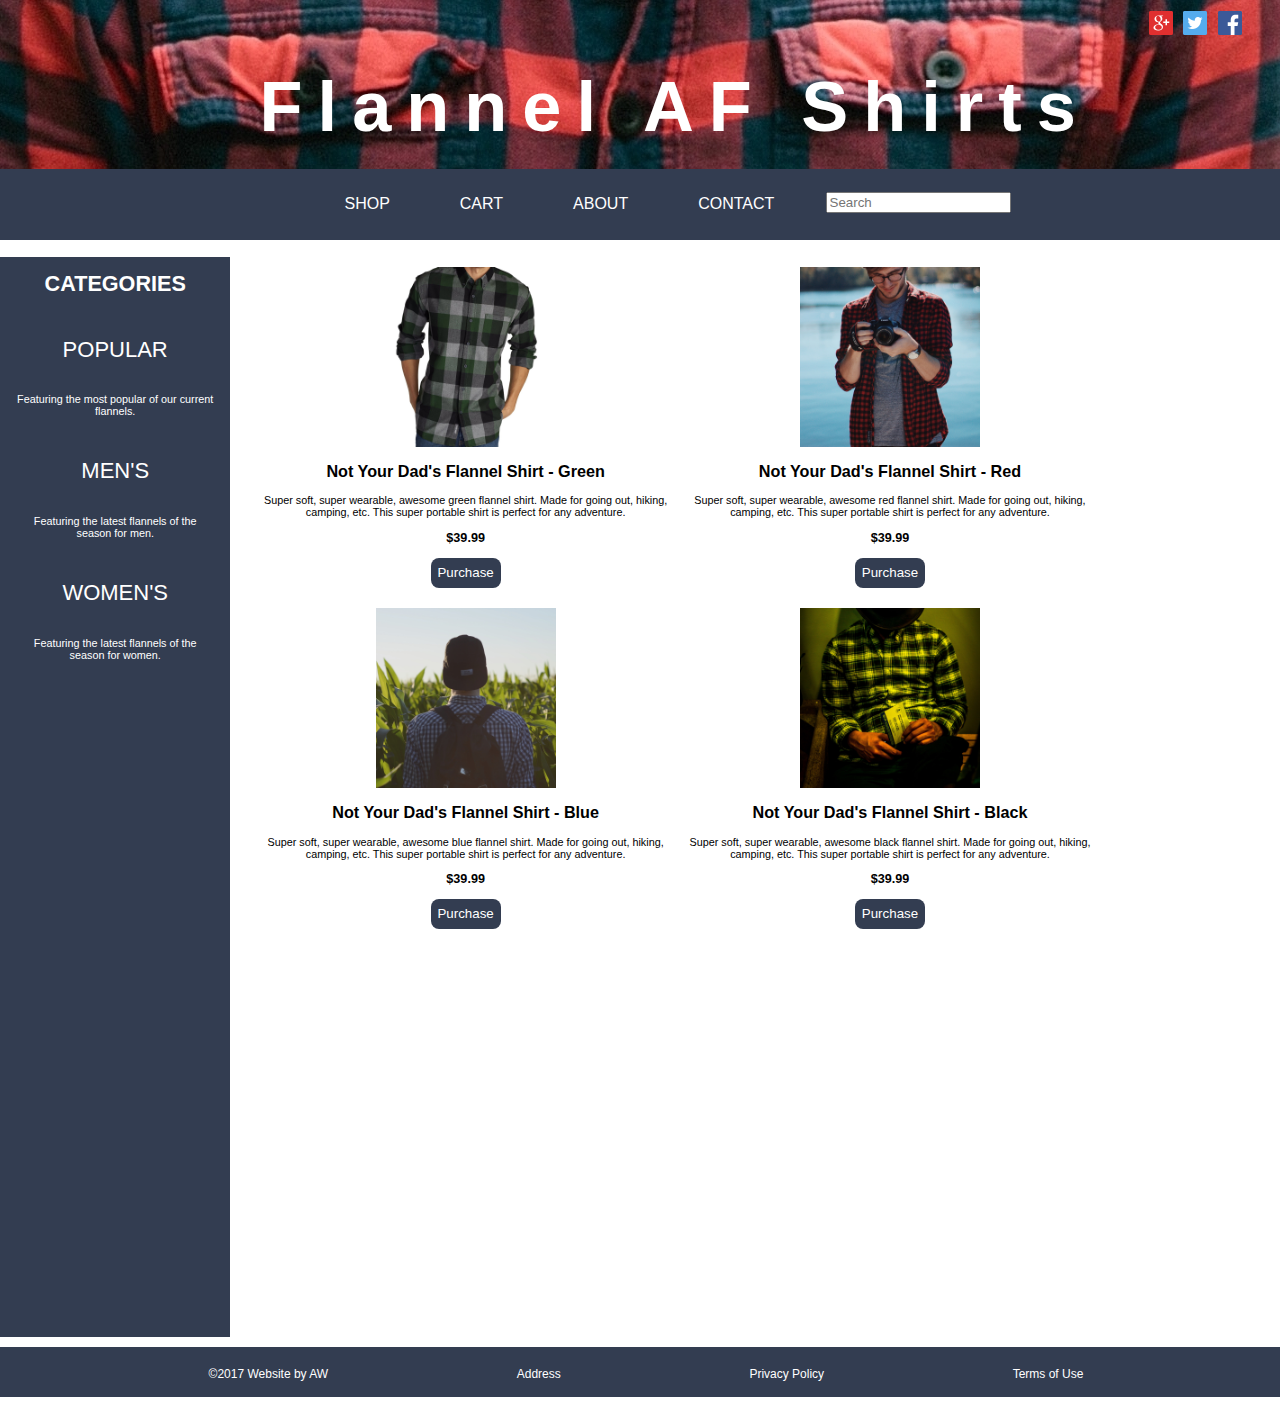
<file: project1/mens.html>
<!DOCTYPE html>
<html>
	<head>
		<title>Project 1</title>
		<link rel="stylesheet" type="text/css" href="project1.css">
	</head>
	<body>
		<header>
			<!-- Login Menu -->
			<nav id="utilityMenu">
				<ul>
					<li><a href="#"><img src="./img/facebook_24.png"></a></li>
					<li><a href="#"><img src="./img/twitter_24.png"></a></li>
					<li><a href="#"><img src="./img/google_plus_24.png"></a></li>
					
				</ul>
			</nav>
			<!-- Nav Menu -->
			<h1 class="headerTitle">Flannel AF Shirts</h1>
				<nav class="navbar">
					<ul>
						<li><a href="#">Shop</a></li>
						<li><a href="#">Cart</a></li>
						<li><a href="#">About</a></li>
						<li><a href="#">Contact</a></li>
						<li class="searchBar"><input type="text" name="search" placeholder="Search"></li>
					</ul>
				</nav>
		</header>
			<!-- Sidebar -->
		<div id="main_content">
			<div id="sidebar">
				<h1 id="categories_title">Categories</h1>
				<ul>
				<li><a href="project1.html">Popular</a>
				<p>Featuring the most popular of our current flannels.</p></li>
				<li><a href="mens.html">Men's</a>
				<p>Featuring the latest flannels of the season for men.	
				</p></li>
				<li><a href="womens.html">Women's</a>
				<p>Featuring the latest flannels of the season for women. </p></li>
				</ul>
			</div>
			<!-- Main Text -->
			<div id="main">
			<!-- Items -->
				<div class="panel">
					<img src="./img/greenmens.jpg" class="item" >
					<h2>Not Your Dad's Flannel Shirt - Green</h2>
					<p>Super soft, super wearable, awesome green flannel shirt. Made for going out, hiking, camping, etc. This super portable shirt is perfect for any adventure.</p>
					<h3> $39.99 </h3>
					<button>Purchase</button>
				</div>
				<div class="panel">
					<img src="./img/redmens.jpg" class="item" >
					<h2>Not Your Dad's Flannel Shirt - Red</h2>
					<p>Super soft, super wearable, awesome red flannel shirt. Made for going out, hiking, camping, etc. This super portable shirt is perfect for any adventure.</p>
					<h3> $39.99 </h3>
					<button>Purchase</button>
				</div>
				<div class="panel">
					<img src="./img/bluemens.jpg" class="item" >
					<h2>Not Your Dad's Flannel Shirt - Blue</h2>
					<p>Super soft, super wearable, awesome blue flannel shirt. Made for going out, hiking, camping, etc. This super portable shirt is perfect for any adventure.</p>
					<h3> $39.99 </h3>
					<button>Purchase</button>
				</div>
				<div class="panel">
					<img src="./img/blackmens.jpg" class="item" >
					<h2>Not Your Dad's Flannel Shirt - Black</h2>
					<p>Super soft, super wearable, awesome black flannel shirt. Made for going out, hiking, camping, etc. This super portable shirt is perfect for any adventure.</p>
					<h3> $39.99 </h3>
					<button>Purchase</button>
				</div>
			</div>
		</div>
		<footer>
			<!-- legal -->
			
			<ul id="menuFooter">
				<li><span>&copy;2017</span> Website by AW</li>
				<li><a href="#">Address</a></li>
				<li><a href="#">Privacy Policy</a></li>
				<li><a href="#">Terms of Use</a></li>
				
			</ul>
		</footer>
	</body>
</html>
</file>
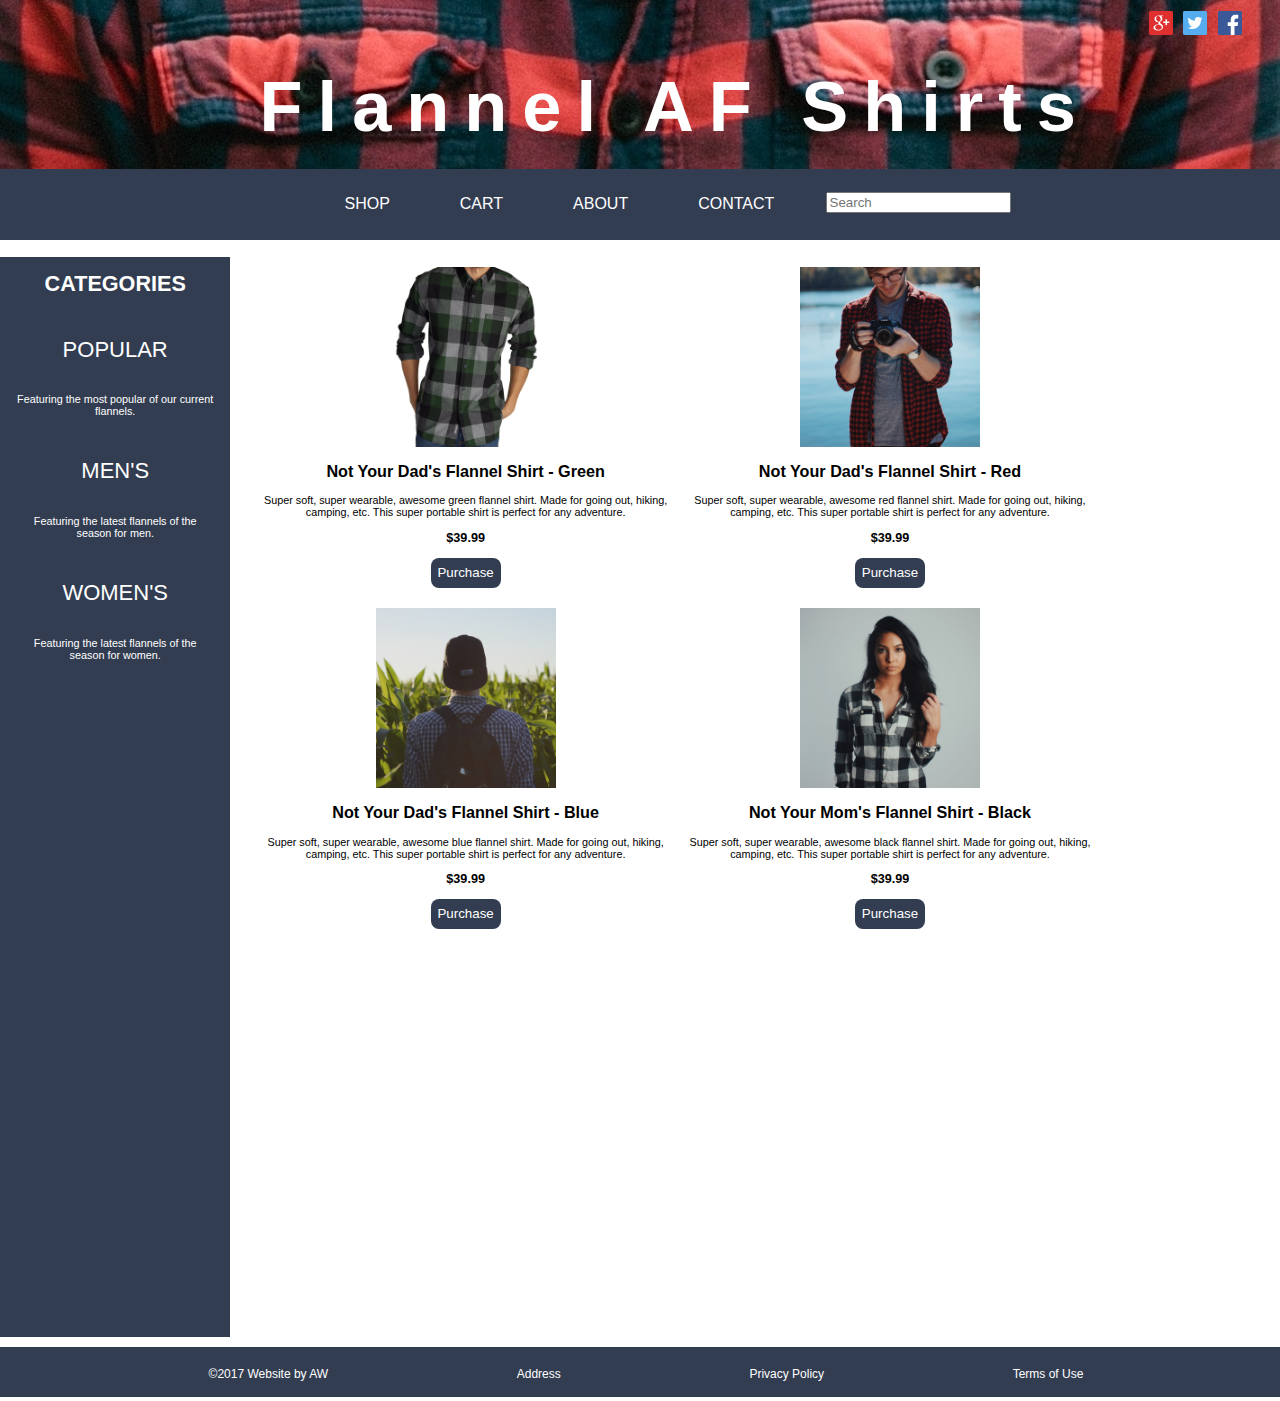
<file: project1/project1.html>
<!DOCTYPE html>

<html>
	<head>
		<title>Project 1</title>
		<link rel="stylesheet" type="text/css" href="project1.css">
	</head>
	<body>
		<header>
			<!-- Login Menu -->
			<nav id="utilityMenu">
				<ul>
					<li><a href="#"><img src="./img/facebook_24.png"></a></li>
					<li><a href="#"><img src="./img/twitter_24.png"></a></li>
					<li><a href="#"><img src="./img/google_plus_24.png"></a></li>
					
				</ul>
			</nav>
			<!-- Nav Menu -->
			<h1 class="headerTitle">Flannel AF Shirts</h1>
				<nav class="navbar">
					<ul>
						<li><a href="#">Shop</a></li>
						<li><a href="#">Cart</a></li>
						<li><a href="#">About</a></li>
						<li><a href="#">Contact</a></li>
						<li class="searchBar"><input type="text" name="search" placeholder="Search"></li>
					</ul>
				</nav>
		</header>
			<!-- Sidebar -->
			<!-- Other things to do: clean up the search bar, maybe put border boxes around panels, use js to dynamically populate the items instead of html and make a cart that works-->
		<div id="main_content">
			<div id="sidebar">
				<h1 id="categories_title">Categories</h1>
				<ul>
				<li><a href="project1.html">Popular</a>
				<p>Featuring the most popular of our current flannels.</p></li>
				<li><a href="mens.html">Men's</a>
				<p>Featuring the latest flannels of the season for men.	
				</p></li>
				<li><a href="womens.html">Women's</a>
				<p>Featuring the latest flannels of the season for women. </p></li>
				</ul>
			</div>
			<!-- Main Text -->
			<div id="main">
			<!-- Items -->
				<div class="panel">
					<img src="./img/greenmens.jpg" class="item" >
					<h2>Not Your Dad's Flannel Shirt - Green</h2>
					<p>Super soft, super wearable, awesome green flannel shirt. Made for going out, hiking, camping, etc. This super portable shirt is perfect for any adventure.</p>
					<h3> $39.99 </h3>
					<button>Purchase</button>
				</div>
				<div class="panel">
					<img src="./img/redmens.jpg" class="item" >
					<h2>Not Your Dad's Flannel Shirt - Red</h2>
					<p>Super soft, super wearable, awesome red flannel shirt. Made for going out, hiking, camping, etc. This super portable shirt is perfect for any adventure.</p>
					<h3> $39.99 </h3>
					<button>Purchase</button>
				</div>
				<div class="panel">
					<img src="./img/bluemens.jpg" class="item" >
					<h2>Not Your Dad's Flannel Shirt - Blue</h2>
					<p>Super soft, super wearable, awesome blue flannel shirt. Made for going out, hiking, camping, etc. This super portable shirt is perfect for any adventure.</p>
					<h3> $39.99 </h3>
					<button>Purchase</button>
				</div>
				<div class="panel">
					<img src="./img/blackwomens.jpg" class="item" >
					<h2>Not Your Mom's Flannel Shirt - Black</h2>
					<p>Super soft, super wearable, awesome black flannel shirt. Made for going out, hiking, camping, etc. This super portable shirt is perfect for any adventure.</p>
					<h3> $39.99 </h3>
					<button>Purchase</button>
				</div>
			</div>
		</div>
		<footer>
			<!-- legal -->
			
			<ul id="menuFooter">
				<li><span>&copy;2017</span> Website by AW</li>
				<li><a href="#">Address</a></li>
				<li><a href="#">Privacy Policy</a></li>
				<li><a href="#">Terms of Use</a></li>
				
			</ul>
		</footer>
	</body>
</html>
</file>
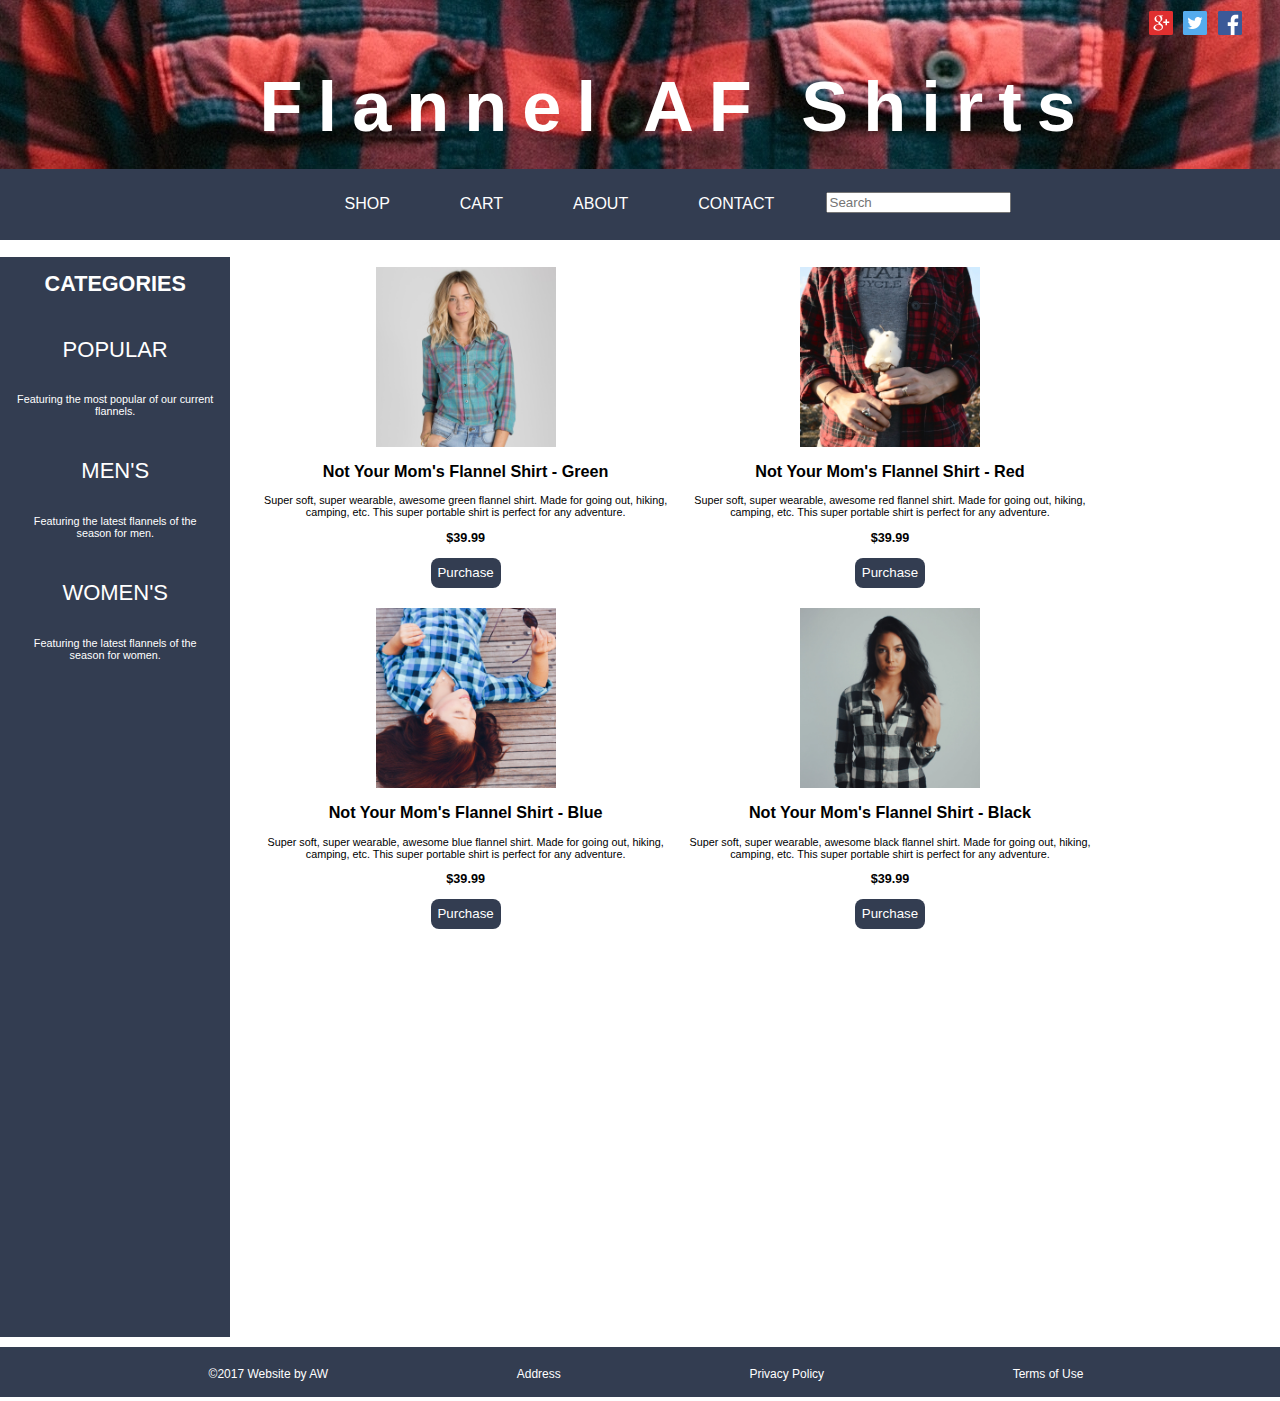
<file: project1/womens.html>
<!DOCTYPE html>
<html>
	<head>
		<title>Project 1</title>
		<link rel="stylesheet" type="text/css" href="project1.css">
	</head>
	<body>
		<header>
			<!-- Login Menu -->
			<nav id="utilityMenu">
				<ul>
					<li><a href="#"><img src="./img/facebook_24.png"></a></li>
					<li><a href="#"><img src="./img/twitter_24.png"></a></li>
					<li><a href="#"><img src="./img/google_plus_24.png"></a></li>
					
				</ul>
			</nav>
			<!-- Nav Menu -->
			<h1 class="headerTitle">Flannel AF Shirts</h1>
				<nav class="navbar">
					<ul>
						<li><a href="#">Shop</a></li>
						<li><a href="#">Cart</a></li>
						<li><a href="#">About</a></li>
						<li><a href="#">Contact</a></li>
						<li class="searchBar"><input type="text" name="search" placeholder="Search"></li>
					</ul>
				</nav>
		</header>
			<!-- Sidebar -->
		<div id="main_content">
			<div id="sidebar">
				<h1 id="categories_title">Categories</h1>
				<ul>
				<li><a href="project1.html">Popular</a>
				<p>Featuring the most popular of our current flannels.</p></li>
				<li><a href="mens.html">Men's</a>
				<p>Featuring the latest flannels of the season for men.	
				</p></li>
				<li><a href="womens.html">Women's</a>
				<p>Featuring the latest flannels of the season for women. </p></li>
				</ul>
			</div>
			<!-- Main Text -->
			<div id="main">
			<!-- Items -->
				<div class="panel">
					<img src="./img/greenwomens.jpg" class="item" >
					<h2>Not Your Mom's Flannel Shirt - Green</h2>
					<p>Super soft, super wearable, awesome green flannel shirt. Made for going out, hiking, camping, etc. This super portable shirt is perfect for any adventure.</p>
					<h3> $39.99 </h3>
					<button>Purchase</button>
				</div>
				<div class="panel">
					<img src="./img/redwomens.jpg" class="item" >
					<h2>Not Your Mom's Flannel Shirt - Red</h2>
					<p>Super soft, super wearable, awesome red flannel shirt. Made for going out, hiking, camping, etc. This super portable shirt is perfect for any adventure.</p>
					<h3> $39.99 </h3>
					<button>Purchase</button>
				</div>
				<div class="panel">
					<img src="./img/bluewomens.jpg" class="item" >
					<h2>Not Your Mom's Flannel Shirt - Blue</h2>
					<p>Super soft, super wearable, awesome blue flannel shirt. Made for going out, hiking, camping, etc. This super portable shirt is perfect for any adventure.</p>
					<h3> $39.99 </h3>
					<button>Purchase</button>
				</div>
				<div class="panel">
					<img src="./img/blackwomens.jpg" class="item" >
					<h2>Not Your Mom's Flannel Shirt - Black</h2>
					<p>Super soft, super wearable, awesome black flannel shirt. Made for going out, hiking, camping, etc. This super portable shirt is perfect for any adventure.</p>
					<h3> $39.99 </h3>
					<button>Purchase</button>
				</div>
			</div>
		</div>
		<footer>
			<!-- legal -->
			
			<ul id="menuFooter">
				<li><span>&copy;2017</span> Website by AW</li>
				<li><a href="#">Address</a></li>
				<li><a href="#">Privacy Policy</a></li>
				<li><a href="#">Terms of Use</a></li>
				
			</ul>
		</footer>
	</body>
</html>
</file>
<file: project1/project1.css>
/*Common elements*/
body{
	font-size: 67.5%;
	font-family: Tahoma, Geneva, sans-serif;
	padding: 0;
	margin: 0;
}

/*Header*/
header{
	padding: 2.5em 0 0.5em;
	margin: 0 0 2.0em;
	background: black url(img/header1.jpg) center 0px;
	text-align: center;
}
.headerTitle{
	color: white;
	font-size: 5.5vw;
	letter-spacing: 15px;
	margin: 0 2em 0 3em;
}

/*Nav Bar*/
nav {
    height: 50px;
    background-color: #333D51;
    display: flex;
    justify-content: center;
    z-index: 2;
    padding: 0 0 2em 0;
}
.navbar{
	margin: 2em 0 -1em 0;
}
.navbar li {
    float: left;
    list-style-type: none;
}
.navbar li a {
    color: #fff;
    font-size: 16px;
    line-height: 3em;
    padding: 0 35px;
    text-decoration: none;
    text-transform: uppercase;
}
.navbar li a:hover:not(.active) {
    text-decoration: underline;
}
.navbar li.active a {
    text-decoration: underline;
}
#utilityMenu{
	justify-content: flex-end;
	background-color: transparent;
	margin-top: -3em;
	padding-right: 3em;
}
#utilityMenu li{
	list-style-type: none;
	line-height: 3em;
	float: right;
	padding: .5em;
}
.searchBar{
	padding: 1vw 0 0 1.5em;
}
/* Main Content Div */
#main_content{
	width: 90%;
	height: 120vh;
}
/*Sidebar*/
#sidebar{
	width: 20%;
	float: left;
	height: 100%;
	background-color: #333D51;
	text-align: center;
	margin-right: 10px;
}

#sidebar li {
    list-style-type: none;
    padding: 5px;
    margin-left: -30px;
    margin-right: 10px;
    color: #fff;
}
#sidebar li a {
    font-size: 22px;
    line-height: 3em;
    padding: 10px;
    text-decoration: none;
    text-transform: uppercase;
    color: #fff;
}
#sidebar li a:hover:not(.active) {
    text-decoration: underline;
}
#sidebar li.active a {
    text-decoration: underline;
}
#categories_title {
	text-transform: uppercase;
	color: #fff;
}
.panel {
	width: 45%;
	height: 50%;
	float: left;
	margin: 10px;
	text-align: center;
}
#main {
	width: 78%;
	float: right;
}
.item{
	height: 20vh;
}
button {
	background-color: #333D51;
	color: #fff;
	border-radius: 8px;
	height: 30px;
	border-color: #333D51;
	border-style: none;
	width: 70px;
}

button:hover {
	background-color: #5b6373;
}


/*Footer*/
footer {
	width: 100%;
	height: 50px;
	background-color:  #333D51;
	margin-bottom: -5px;
}
footer li {
    list-style-type: none;
    padding: 5px;
    padding-left: 12vw;
    margin: 15px;
    color: #fff;
    float: left;
    font-size: 12px;
}
footer li a {
    text-decoration: none;
    color: #fff;
}
footer li a:hover:not(.active) {
    text-decoration: underline;
}
footer li.active a {
    text-decoration: underline;
}
</file>
